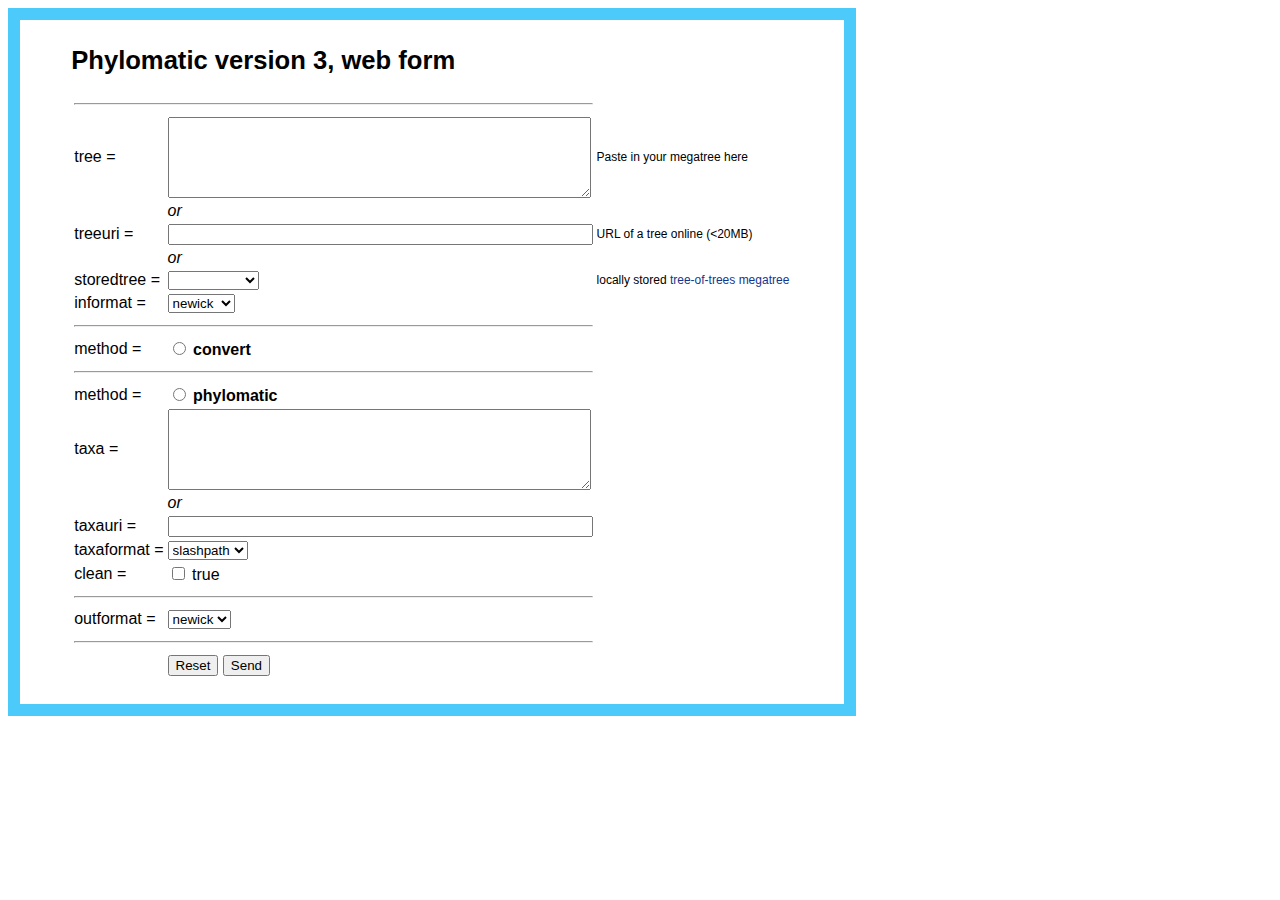
<file: form.html>
<?xml version="1.0" encoding="UTF-8"?>
<html xmlns="http://www.w3.org/1999/xhtml">
  <head>
	<meta content="application/xhtml+xml; charset=utf-8" http-equiv="content-type"/>
	<link rel="stylesheet" href="css/default.css" type="text/css" />
	<title>Phylomatic web form</title>
	<!-- <link rel="stylesheet" type="text/css" href="xsl/xmalesia.css" /> -->
  </head>
  <body>
	<h1>Phylomatic version 3, web form</h1>
	<form method="post" action="pmws">
	  <table>
		<tr>
		  <td colspan="2"><hr/></td>
		  <td>&#160;</td>
		</tr>
		<tr>
		  <td>tree =</td>
		  <td>
			<textarea cols="50" rows="5" name="tree"></textarea>
		  </td>
		  <td style="font-size:12px;">Paste in your megatree here</td>
		</tr>
		<tr>
		  <td>&#160;</td>

		  <td><i>or</i></td>
		  <td>&#160;</td>
		</tr>
		<tr>
		  <td>treeuri =</td>
		  <td>
			<input name="treeuri" type="text" size="50"/>
		  </td>
		  <td style="font-size:12px;">URL of a tree online (&lt;20MB)</td>
		</tr>
		<tr>
		  <td>&#160;</td>

		  <td><i>or</i></td>
		  <td>&#160;</td>
		</tr>
		<tr>
		  <td>storedtree =</td>
		  <td>
			<select name="storedtree">
			  <option selected="selected" value=""></option>
			  <option value="R20100701">R20100701</option>
			</select>	
		  </td>
		  <td style="font-size:12px;">locally stored <a href="https://github.com/camwebb/tree-of-trees/tree/master/megatrees">tree-of-trees megatree</a></td>
		</tr>
		<tr>
		  <td>informat =</td>
		  <td>
			<select name="informat">
			  <option value="newick" selected="selected">newick</option>
			  <option value="nexml">nexml</option>
			  <option value="cdaordf">cdaordf</option>
			</select>	
		  </td>
		  <td>&#160;</td>
		</tr>
		<tr>
		  <td colspan="2"><hr/></td>
		  <td>&#160;</td>
		</tr>

		<tr>
		  <td>method =</td>
		  <td>
			<input type="radio" name="method" value="convert"/>
			<b>convert</b>
		  </td>
		  <td>&#160;</td>
		</tr>
		<tr>
		  <td colspan="2"><hr/></td>
		  <td>&#160;</td>
		</tr>

		<tr>
		  <td>method =</td>
		  <td>
			<input type="radio" name="method" value="phylomatic" />
			<b>phylomatic</b>
		  </td>
		  <td>&#160;</td>
		</tr>
		<tr>
		  <td>taxa =</td>
		  <td>
			<textarea cols="50" rows="5" name="taxa"></textarea>
		  </td>
		  <td>&#160;</td>
		</tr>
		<tr>
		  <td>&#160;</td>

		  <td><i>or</i></td>
		  <td>&#160;</td>
		</tr>
		<tr>
		  <td>taxauri =</td>
		  <td>
			<input name="taxauri" type="text" size="50"/>
		  </td>
		  <td>&#160;</td>
		</tr>
		<tr>
		  <td>taxaformat =</td>
		  <td>
			<select name="taxaformat">
			  <option value="slashpath" selected="selected">slashpath</option>
			</select>	
		  </td>
		  <td>&#160;</td>
		</tr>
		<tr>
		  <td>clean =</td>
		  <td>
			<input type="checkbox" name="clean" value="true"/> true
		  </td>
		  <td>&#160;</td>
		</tr>

		<tr>
		  <td colspan="2"><hr/></td>
		  <td>&#160;</td>
		</tr>
		<tr>
		  <td>outformat =</td>
		  <td>
			<select name="outformat">
			  <option value="newick" selected="selected">newick</option>
			  <option value="fyt">fyt</option>
			</select>	
		  </td>
		  <td>&#160;</td>
		</tr>
		<tr>
		  <td colspan="2"><hr/></td>
		  <td>&#160;</td>
		</tr>
			
		<tr>
		  <td>&#160;</td>
		  <td>
			<input type="reset" value="Reset"/>
			<input type="submit" value="Send"/>
		  </td>
		  <td>&#160;</td>
		</tr>
	  </table>
	</form>
  </body>
</html>
</file>
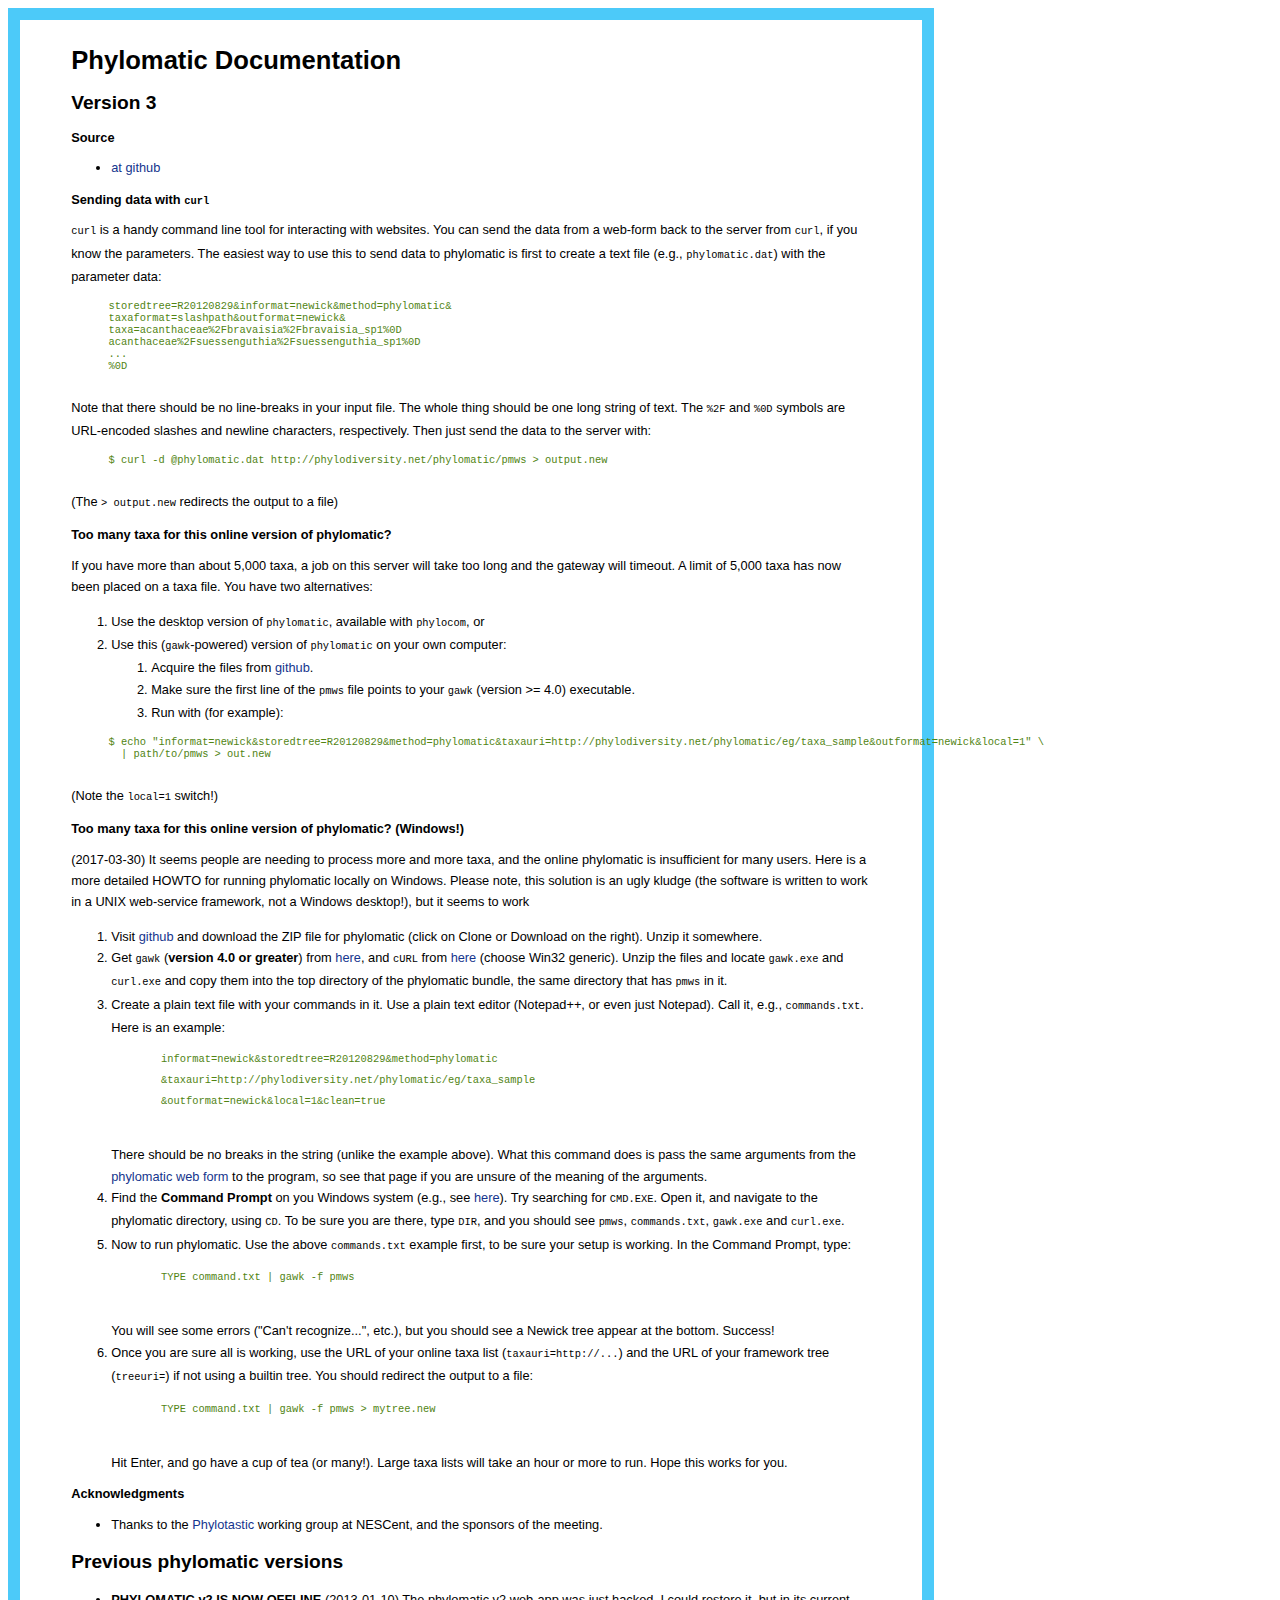
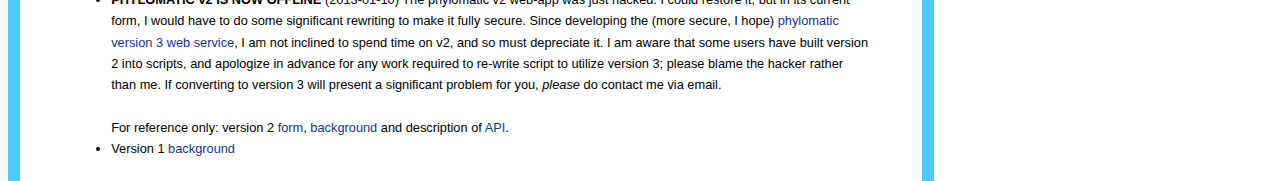
<file: html/documentation.html>
<?xml version="1.0" encoding="UTF-8"?>
<html xmlns="http://www.w3.org/1999/xhtml">
  <head>
	<meta content="application/xhtml+xml; charset=utf-8" http-equiv="content-type"/>
	<link rel="stylesheet" href="../css/default.css" type="text/css" />
	<title>Documentation</title>
  </head>
  <body>
	<h1>Phylomatic Documentation</h1>
	<h2>Version 3</h2>
	<h3>Source</h3>
	<ul>
	  <li>
		<a href="https://github.com/camwebb/phylomatic-ws">at github</a>
	  </li>
	</ul>
    <h3>Sending data with <code>curl</code></h3>
    <p>
      <code>curl</code> is a handy command line tool for interacting
      with websites.  You can send the data from a web-form back to
      the server from <code>curl</code>, if you know the
      parameters. The easiest way to use this to send data to
      phylomatic is first to create a text file (e.g.,
      <code>phylomatic.dat</code>) with the parameter data:
    </p>
    <pre>
      storedtree=R20120829&amp;informat=newick&amp;method=phylomatic&amp;
      taxaformat=slashpath&amp;outformat=newick&amp;
      taxa=acanthaceae%2Fbravaisia%2Fbravaisia_sp1%0D
      acanthaceae%2Fsuessenguthia%2Fsuessenguthia_sp1%0D
      ...
      %0D
    </pre>
    <p>
      Note that there should be no line-breaks in your input file. The
      whole thing should be one long string of text. The
      <code>%2F</code> and <code>%0D</code> symbols are URL-encoded
      slashes and newline characters, respectively.  Then just send
      the data to the server with:
    </p>
    <pre>
      $ curl -d @phylomatic.dat http://phylodiversity.net/phylomatic/pmws > output.new
    </pre>
    <p>
      (The <code>&gt; output.new</code> redirects the output to a
      file)
    </p>
    <h3>Too many taxa for this online version of phylomatic?</h3>
    <p>If you have more than about 5,000 taxa, a job on this server
    will take too long and the gateway will timeout. A limit of 5,000
    taxa has now been placed on a taxa file. You have two
    alternatives:</p>
    <ol>
      <li>Use the desktop version of <tt>phylomatic</tt>, available
      with <tt>phylocom</tt>, or</li>
      <li>Use this (<tt>gawk</tt>-powered) version of
      <tt>phylomatic</tt> on your own computer:
      <ol>
        <li>Acquire the files from <a
        href="https://github.com/camwebb/phylomatic-ws">github</a>.</li>
        <li>Make sure the first line of the <tt>pmws</tt> file points
        to your <tt>gawk</tt> (version >= 4.0) executable.</li>
        <li>Run with (for example):</li>
      </ol>
      </li>
    </ol>
    <pre>
      $ echo "informat=newick&amp;storedtree=R20120829&amp;method=phylomatic&amp;taxauri=http://phylodiversity.net/phylomatic/eg/taxa_sample&amp;outformat=newick&amp;local=1" \
        | path/to/pmws > out.new
    </pre>
    <p>(Note the <tt>local=1</tt> switch!)</p>
    <h3>Too many taxa for this online version of phylomatic?
    (<b>Windows!</b>)</h3>
    <p>(2017-03-30) It seems people are needing to process more and
    more taxa, and the online phylomatic is insufficient for many
    users. Here is a more detailed HOWTO for running phylomatic
    locally on Windows. Please note, this solution is an ugly kludge
    (the software is written to work in a UNIX
    web-service framework, not a Windows desktop!), but it seems to work </p>
    <ol>
      <li>Visit <a
      href="https://github.com/camwebb/phylomatic-ws">github</a> and
      download the ZIP file for phylomatic (click on Clone or Download
      on the right). Unzip it somewhere.
      </li>
      <li>Get <tt>gawk</tt> (<b>version 4.0 or greater</b>) from <a
      href="http://www.klabaster.com/freeware.htm">here</a>, and
      <tt>cURL</tt> from <a
      href="https://curl.haxx.se/download.html">here</a> (choose Win32
      generic). Unzip the files and locate <tt>gawk.exe</tt> and
      <tt>curl.exe</tt> and copy them into the top directory of the
      phylomatic bundle, the same directory that has <tt>pmws</tt> in
      it.</li>
      <li>Create a plain text file with your commands in it. Use a
      plain text editor (Notepad++, or even just Notepad). Call it,
      e.g., <tt>commands.txt</tt>. Here is an example:
      <pre>
        informat=newick&amp;storedtree=R20120829&amp;method=phylomatic
        &amp;taxauri=http://phylodiversity.net/phylomatic/eg/taxa_sample
        &amp;outformat=newick&amp;local=1&amp;clean=true
      </pre>
      There should be no breaks in the string (unlike the example
      above).  What this command does is pass the same arguments from
      the <a href="../index.html">phylomatic web form</a> to the
      program, so see that page if you are unsure of the meaning of
      the arguments.
      </li>
      <li>Find the <b>Command Prompt</b> on you Windows system (e.g.,
      see <a
      href="https://www.lifewire.com/how-to-open-command-prompt-2618089">here</a>). Try
      searching for <tt>CMD.EXE</tt>. Open it, and navigate to the
      phylomatic directory, using <tt>CD</tt>.  To be sure you are
      there, type <tt>DIR</tt>, and you should see <tt>pmws</tt>,
      <tt>commands.txt</tt>, <tt>gawk.exe</tt> and <tt>curl.exe</tt>.
      </li>
      <li>Now to run phylomatic. Use the above <tt>commands.txt</tt> example first, to be sure your setup is working. In the Command Prompt, type:
      <pre>
        TYPE command.txt | gawk -f pmws
      </pre>
      You will see some errors ("Can't recognize...", etc.), but you should see a Newick tree appear at the bottom. Success!
      </li>
       <li>Once you are sure all is working, use the URL of your
       online taxa list (<tt>taxauri=http://...</tt>) and the URL of
       your framework tree (<tt>treeuri=</tt>) if not using a builtin
       tree. You should redirect the output to a file:
      <pre>
        TYPE command.txt | gawk -f pmws > mytree.new
      </pre>
      Hit Enter, and go have a cup of tea (or many!). Large taxa lists
       will take an hour or more to run. Hope this works for you.</li>
    </ol>

 	<h3>Acknowledgments</h3>
	<ul>
	  <li>
		Thanks to the <a href="http://phylotastic.org">Phylotastic</a> working group at NESCent, and the sponsors of the meeting.
	  </li>
	</ul>

	<h2>Previous phylomatic versions</h2>
	<!-- <p>(Beware bad hand-coded HTML!)</p> -->
	<ul>
	  <li><b>PHYLOMATIC v2 IS NOW OFFLINE</b><a name="pm2hacked">
	  </a>(2013-01-10) The phylomatic v2 web-app was just hacked. I
	  could restore it, but in its current form, I would have to do
	  some significant rewriting to make it fully secure.  Since
	  developing the (more secure, I hope) <a
	  href="http://phylodiversity.net/phylomatic/">phylomatic version
	  3 web service</a>, I am not inclined to spend time on v2, and so
	  must depreciate it.  I am aware that some users have built
	  version 2 into scripts, and apologize in advance for any work
	  required to re-write script to utilize version 3; please blame
	  the hacker rather than me. If converting to version 3 will
	  present a significant problem for you, <em>please</em> do
	  contact me via email.<br/><br/>For reference only: version 2 <a
	  href="pm2_form.html">form</a>, <a
	  href="pm2_back.html">background</a> and description of <a
	  href="pm2_api.html">API</a>.
	  </li>
	  <li>
		Version 1 <a
		href="pm1.html">background</a>
	  </li>
	</ul>
  </body>
</html>
</file>
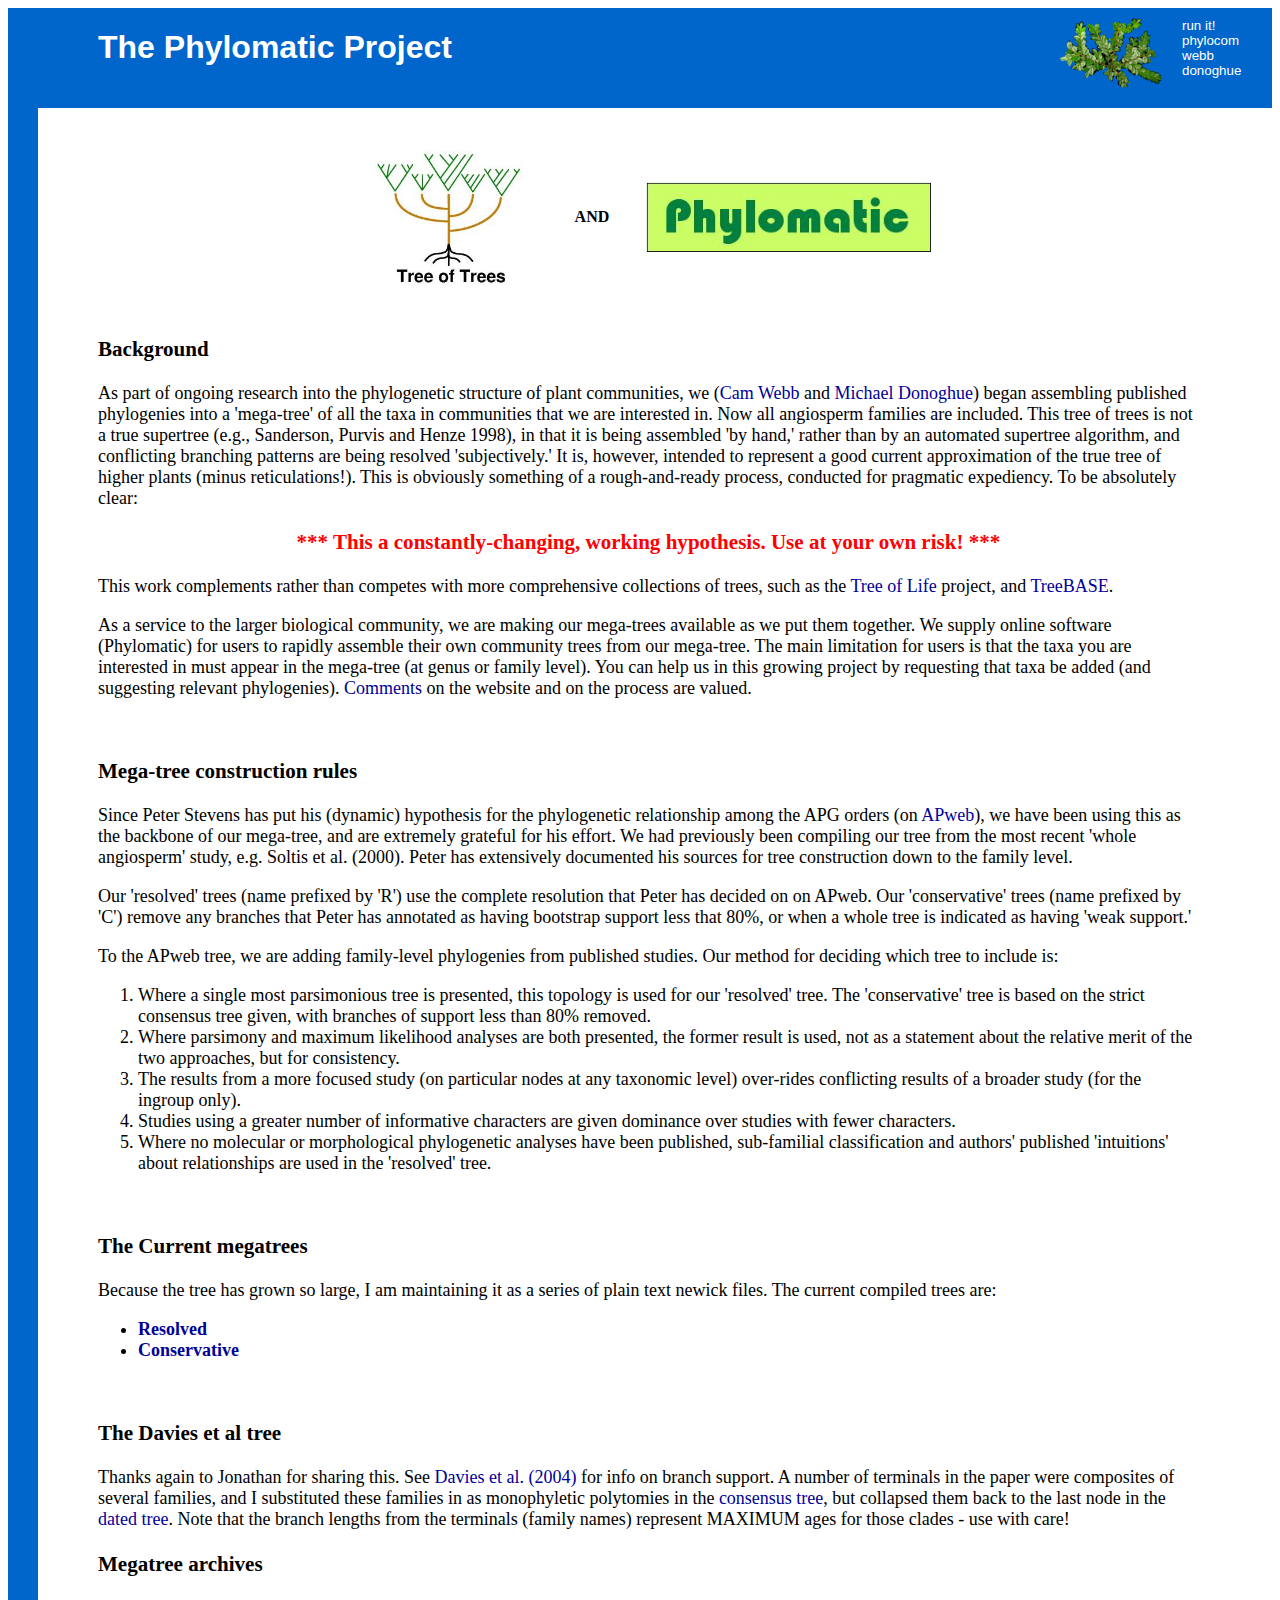
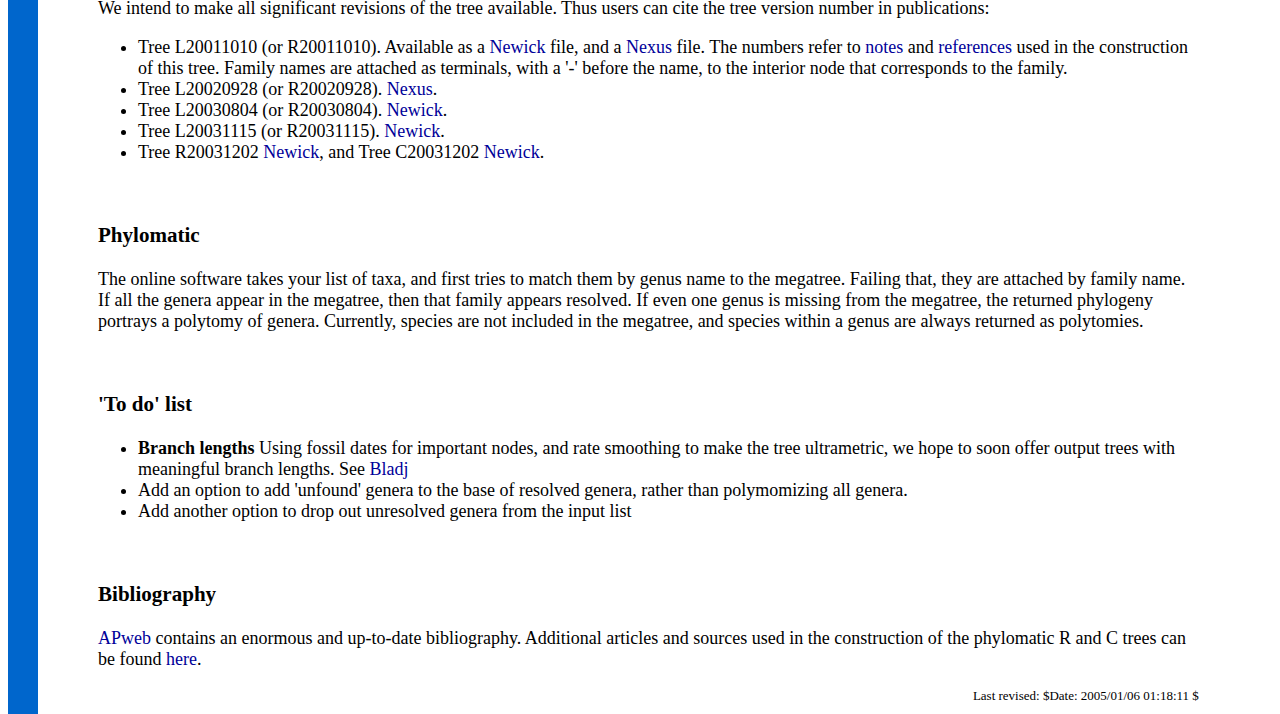
<file: html/pm1.html>
<html xmlns="http://www.w3.org/1999/xhtml">
  <head><meta http-equiv="Content-Type" content="text/html; charset=ISO-8859-1"/><title>Phylomatic Details</title>

<!-- begin structure -->
<style type="text/css"><!-- A{text-decoration:none} --></style>
</head>
<body bgcolor="white" text="black" link="000099" vlink="000066">
<table bgcolor="0066CC" width="100%" cellspacing="0" cellpadding="10" height="100"><tbody><tr><td width="30"></td><td width="10">
</td><td align="left" valign="middle">
<!-- end structure -->

<h1><font face="helvetica" color="white">The Phylomatic Project</font></h1>

<!-- begin structure -->
</td><td align="right" valign="top" width="100">
<a href="http://www.phylodiversity.net/phylomatic"><img src="img/phylomatic.png" height="70"></a></td>
<td valign="top" width="80" align="left"><font face="helvetica"><small>
<a href="pm2_form.html"><font color="white">run it!</font></a><br/>
<a href="http://www.phylodiversity.net/phylocom"><font color="white">phylocom</font></a><br/>
<a href="http://www.phylodiversity.net/cwebb"><font color="white">webb</font></a><br/>
<a href="http://www.phylodiversity.net/donoghue"><font color="white">donoghue</font></a><br/>
</small></font></td></tr>
</tbody></table><table align="left" width="95%" height="100%" cellspacing="0" cellpadding="10"><tbody><tr><td bgcolor="0066cc" valign="top" width="10"></td><td width="30"></td><td valign="top"><font size="+1"><br/>
<!-- end structure -->

<center>
<table>
<tbody><tr valign="middle">
<td><img src="img/t2logo.jpeg" height="150"/></td><td align="center" width="100"><b>AND</b></td>
<td><img src="img/phylomatic_logo.jpeg" height="70"></td>
</tr>
</tbody></table>
</center>

<br>
<h3>Background</h3>

<p>As part of ongoing research into the phylogenetic
structure of plant communities, we (<a href="http://www.phylodiversity.net/cwebb">Cam Webb</a> and <a href="http://www.eeb.yale.edu/faculty/donoghue">Michael Donoghue</a>)
began assembling published phylogenies into a 'mega-tree' of all the taxa
in communities that we are interested in.  Now all angiosperm families
are included.  This tree
of trees is not a true supertree (e.g.,
Sanderson, Purvis and Henze 1998), in that it is being assembled 'by
hand,' rather than by an automated supertree algorithm, and
conflicting branching patterns are being resolved 'subjectively.'  It
is, however, intended to represent a good current approximation of
the true tree of higher plants (minus reticulations!).  This is
obviously something of a rough-and-ready process, conducted for pragmatic
expediency.  To be absolutely clear:</p>

<p></p><center><font color="#FF0000"><h3>*** This a constantly-changing,
working hypothesis.  Use at your own
risk! ***</h3></font></center><p></p>

<p>This work complements rather than competes with more comprehensive
collections of trees, such as the <a href="http://tolweb.org/tree/phylogeny.html">Tree of Life</a> project,
and <a href="http://treebase.bio.buffalo.edu/treebase/">TreeBASE</a>.</p>

<p> As a service to the larger biological community, we are making our
mega-trees available as we put them together.  We supply online software
(Phylomatic) for users to rapidly assemble their own community trees
from our mega-tree.  The main limitation for users is that the taxa you are
interested in must appear in the mega-tree (at genus or family
level).  You can help us in this growing project by requesting that
taxa be added (and suggesting relevant phylogenies).  <a href="mailto:campbell.webb@yale.edu">Comments</a> on the website and
on the process are valued.</p>
<br>

<a name="rules"><h3>Mega-tree construction rules</h3></a>

<p>Since Peter Stevens has put his (dynamic) hypothesis for the
phylogenetic relationship among the APG orders (on <a href="http://www.mobot.org/MOBOT/research/APweb/">APweb</a>), we have been
using this as the backbone of our mega-tree, and are extremely
grateful for his effort.  We had previously been compiling our tree
from the most recent 'whole angiosperm' study, e.g. Soltis et
al. (2000). Peter has extensively documented his sources for tree
construction down to the family level.</p>

<p>Our 'resolved' trees (name prefixed by 'R') use the complete
resolution that Peter has decided on on APweb.  Our 'conservative'
trees (name prefixed by 'C') remove any branches that Peter has
annotated as having bootstrap support less that 80%, or when a whole
tree is indicated as having 'weak support.'</p>

<p>To the APweb tree, we are adding family-level phylogenies from
published studies.  Our method for deciding which tree to include is:

</p><ol>
<li>Where a single most parsimonious tree is presented, this topology
is used for our 'resolved' tree.  The 'conservative' tree is based on
the strict consensus tree given, with branches of support less than
80% removed.</li> 

<li>Where parsimony and
maximum likelihood analyses are both presented, the former result is
used, not as a statement about the relative merit of the two
approaches, but for consistency.</li> 

<li>The results from a more
focused study (on particular nodes at any taxonomic level) over-rides
conflicting results of a broader study (for the ingroup only).</li>

<li>Studies using a greater number of informative characters are given
dominance over studies with fewer characters.</li> 

<li>Where no
molecular or morphological phylogenetic analyses have been published,
sub-familial classification and authors' published 'intuitions' about
relationships are used in the 'resolved' tree.</li>
</ol>
<p></p><br>

<h3>The Current megatrees</h3> 

<p>Because the tree has grown so large, I am maintaining it as a
series of plain text newick files.  The current compiled trees are:
</p><ul>
<li><b><a href="http://phylodiversity.net/phylomatic/trees/R20040402.new">Resolved</a></b></li>
<li><b><a href="http://phylodiversity.net/phylomatic/trees/C20040402.new">Conservative</a></b></li>
</ul><p></p><br>

<a name="davies"><h3>The Davies et al tree</h3></a>

Thanks again to Jonathan for sharing this. See <a href="http://hdl.handle.net/10.1073/pnas.0308127100"> Davies et
al. (2004)</a> for info on branch support.  A number of terminals in
the paper were composites of several families, and I substituted these
families in as monophyletic polytomies in the <a href="http://phylodiversity.net/phylomatic/davies.new">consensus tree</a>, but collapsed them back to the
last node in the <a href="http://phylodiversity.net/phylomatic/davies_dated.new">dated tree</a>.  Note that
the branch lengths from the terminals (family names) represent MAXIMUM
ages for those clades - use with care!<br>

<h3>Megatree archives</h3>
<p>We intend to make all significant revisions of the tree available.
Thus users can cite the tree version number in publications:
</p><ul>
<li>Tree L20011010 (or R20011010). Available as a <a href="http://phylodiversity.net/phylomatic/trees/R20011010.new">Newick</a> file, and a <a href="http://phylodiversity.net/phylomatic/trees/R20011010.nex">Nexus</a> file.  The numbers refer to
<a href="http://phylodiversity.net/phylomatic/tot-notes.txt">notes</a> and <a href="http://phylodiversity.net/phylomatic/tot-refs.txt">references</a> used in the construction of this tree.  Family names are
attached as terminals, with a '-' before the name, to the interior node
that corresponds to the family.</li>
<li>Tree L20020928 (or R20020928). <a href="http://phylodiversity.net/phylomatic/trees/R20020928.nex">Nexus</a>.</li>
<li>Tree L20030804 (or R20030804). <a href="http://phylodiversity.net/phylomatic/trees/R20030804.new">Newick</a>.</li>
<li>Tree L20031115 (or R20031115). <a href="http://phylodiversity.net/phylomatic/trees/R20031115.new">Newick</a>.</li>
<li>Tree R20031202 <a href="http://phylodiversity.net/phylomatic/trees/R20031202.new">Newick</a>, and Tree
C20031202 <a href="http://phylodiversity.net/phylomatic/trees/C20031202.new">Newick</a>.</li>
</ul><p></p><br>

<h3>Phylomatic</h3>
<p>The online software takes your list of taxa, and first tries to
match them by genus name to the megatree.  Failing that, they are
attached by family name.  If all the genera appear in the megatree,
then that family appears resolved.  If even one genus is missing from
the megatree, the returned phylogeny portrays a polytomy of genera.
Currently, species are not included in the megatree, and species
within a genus are always returned as polytomies.</p><br>


<h3>'To do' list</h3>
<ul>
<li><b>Branch lengths</b>  Using fossil dates for important nodes, and
rate smoothing to make the tree ultrametric, we hope to soon offer
output trees with meaningful branch lengths.  See <a href="http://www.phylodiversity.net/bladj">Bladj</a></li>
<li>Add an option to add 'unfound' genera to the base of resolved
genera, rather than polymomizing all genera.</li>
<li>Add another option to drop out unresolved genera from the input list</li>
</ul><p></p><br>


<h3>Bibliography</h3>

<p><a href="http://www.mobot.org/MOBOT/research/APweb">APweb</a>
contains an enormous and up-to-date bibliography.  Additional articles
and sources used in the construction of the phylomatic R and C trees
can be found <a href="http://phylodiversity.net/phylomatic/sources.txt">here</a>.
</p> 


<!-- begin structure -->
<p align="RIGHT"><font size="-1">Last revised: $Date: 2005/01/06 01:18:11 $</font></p>
</font></td></tr></tbody></table>
<!-- end structure -->


</body></html>
</file>
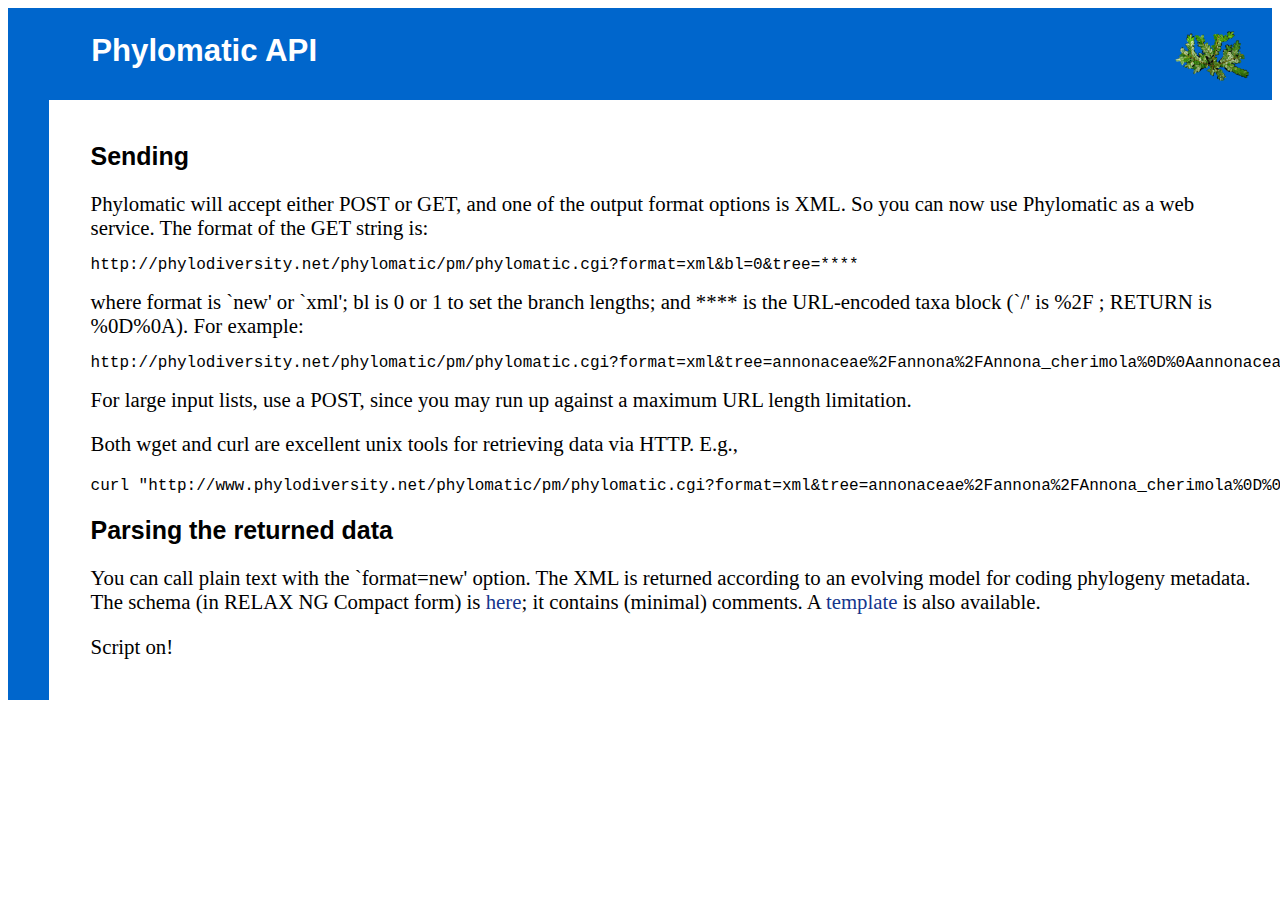
<file: html/pm2_api.html>
<!-- saved from url=(0056)http://phylodiversity.net/phylomatic/phylomatic_api.html -->
<html><head><meta http-equiv="Content-Type" content="text/html; charset=ISO-8859-1">
		<title>Phylomatic : API</title>
 		<link rel="stylesheet" type="text/css" href="../css/pm.css">
	</head>
	<body>
		<div class="header"><h1>Phylomatic API</h1></div>
		<div class="logo"><a href="http://www.phylodiversity.net/cwebb">
				<img src="img/phylomatic.png" height="50" align="right" alt="Rafflesia" border="0">
			</a>
		</div>
		<div class="main">
			<p>
				</p><h2>Sending</h2>
				Phylomatic will accept either POST or GET, and one of the output format options is
				XML.  So you can now use Phylomatic as a web service.  The format of
				the GET string is:

<pre style="font-size: 12pt;">http://phylodiversity.net/phylomatic/pm/phylomatic.cgi?format=xml&amp;bl=0&amp;tree=****
</pre>
				where format is `new' or `xml'; bl is 0 or 1 to set the branch lengths; and **** is the URL-encoded taxa block (`/' is %2F ; RETURN is %0D%0A). For example:

<pre style="font-size: 12pt;">http://phylodiversity.net/phylomatic/pm/phylomatic.cgi?format=xml&amp;tree=annonaceae%2Fannona%2FAnnona_cherimola%0D%0Aannonaceae%2Fannona%2FAnnona_muricata
</pre>
				For large input lists, use a POST, since you may run up against a maximum URL length limitation.
			<p></p>
			<p>
				Both wget and curl are excellent unix tools for retrieving data via HTTP.  E.g.,

</p><pre style="font-size: 12pt;">curl "http://www.phylodiversity.net/phylomatic/pm/phylomatic.cgi?format=xml&amp;tree=annonaceae%2Fannona%2FAnnona_cherimola%0D%0Aannonaceae%2Fannona%2FAnnona_muricata" &gt; phylomatic_output.xml
</pre>
			<p></p>
			<h2>Parsing the returned data</h2>
			<p>
			You can call plain text with the `format=new' option.  The XML is returned according to an evolving model for coding phylogeny metadata.  The schema (in RELAX NG Compact form) is <a href="http://svn.phylodiversity.net/tot/pmmd/pmmd.rnc">here</a>; it contains (minimal) comments.  A <a href="http://svn.phylodiversity.net/tot/pmmd/template.xml">template</a> is also available.</p>

<p>Script on!
</p>

		</div>
	


 </body></html>
</file>
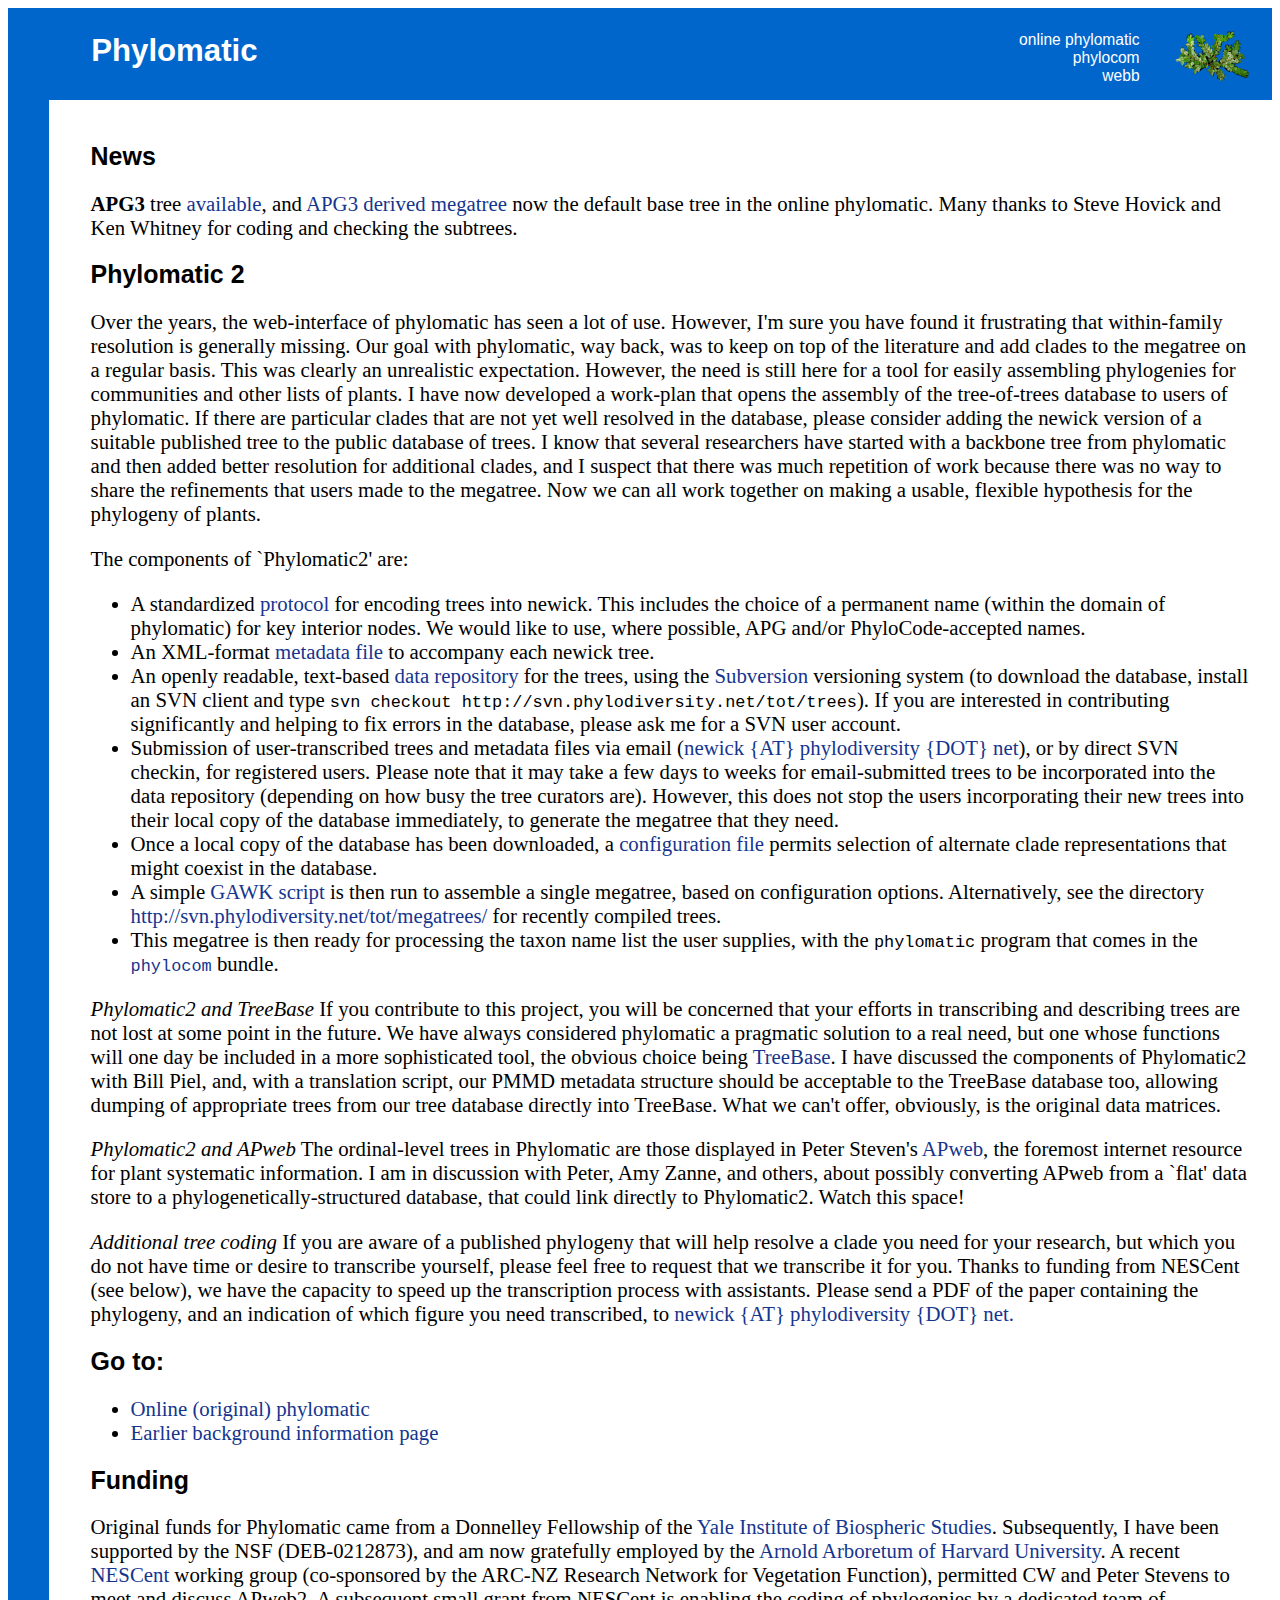
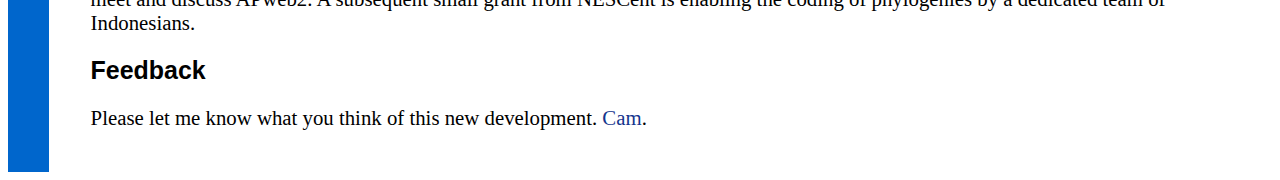
<file: html/pm2_back.html>
<html><head><meta http-equiv="Content-Type" content="text/html; charset=ISO-8859-1">
    <title>Phylomatic</title>
    <link rel="stylesheet" type="text/css" href="../css/pm.css">
  </head>
  <body>

    <div class="header"><h1>Phylomatic</h1></div>

    <div class="logo">
      <a href="http://www.phylodiversity.net/cwebb">
	<img src="img/phylomatic.png" height="50" align="right" alt="Rafflesia" border="0">
      </a>
    </div>

    <div class="navbar">
      <a href="pm2_form.html">
	online phylomatic
      </a><br>
      <a href="http://www.phylodiversity.net/phylocom">
	phylocom
      </a><br>
      <a href="http://www.phylodiversity.net/cwebb">
	webb
      </a><br>
    </div>

    <div class="main">

    <h2>News</h2>
    <p><b>APG3</b> tree <a href="http://svn.phylodiversity.net/tot/trees/angiosperms_apg2009.new">available</a>,
    and <a href="http://svn.phylodiversity.net/tot/megatrees/R20091110.new">APG3
    derived megatree</a> now the default base tree in the online
    phylomatic. Many thanks to Steve Hovick and Ken Whitney for coding and checking the subtrees.</p>

      <h2>Phylomatic 2</h2>
      <p>
      Over the years, the web-interface of phylomatic has seen a lot
      of use.  However, I'm sure you have found it frustrating that
      within-family resolution is generally missing.  Our goal with
      phylomatic, way back, was to keep on top of the literature and
      add clades to the megatree on a regular basis.  This was clearly
      an unrealistic expectation.  However, the need is still here for
      a tool for easily assembling phylogenies for communities and
      other lists of plants.  I have now developed a work-plan that
      opens the assembly of the tree-of-trees database to users of
      phylomatic.  If there are particular clades that are not yet
      well resolved in the database, please consider adding the newick
      version of a suitable published tree to the public database of
      trees.  I know that several researchers have started with a
      backbone tree from phylomatic and then added better resolution
      for additional clades, and I suspect that there was much
      repetition of work because there was no way to share the
      refinements that users made to the megatree.  Now we can all
      work together on making a usable, flexible hypothesis for the
      phylogeny of plants.
      </p>

      <p>
	The components of `Phylomatic2' are:
	</p><ul>
	  <li>
	    A
	    standardized <a href="http://svn.phylodiversity.net/tot/doc/coding_phylogenies.txt">protocol</a>
	    for encoding trees into newick.  This includes the choice
	    of a permanent name (within the domain of phylomatic) for
	    key interior nodes.  We would like to use, where possible,
	    APG and/or PhyloCode-accepted names.
	  </li>
	  <li>
	    An XML-format 
<a href="http://svn.phylodiversity.net/tot/pmmd/template.xml">metadata
	    file</a> to accompany each newick tree.
	  </li>
	  <li>
	    An openly readable,
	    text-based <a href="http://svn.phylodiversity.net/tot/trees/">data
	    repository</a> for the trees, using
	    the <a href="http://subversion.tigris.org/">Subversion</a>
	    versioning system (to download the database, install an
	    SVN client and type <code>svn checkout
	    http://svn.phylodiversity.net/tot/trees</code>). If you
	    are interested in contributing significantly and helping
	    to fix errors in the database, please ask me for a SVN
	    user account.
	  </li>

	  <li>
	    Submission of user-transcribed trees and metadata files
	    via email
	    (<a href="mailto:newick {AT} phylodiversity {DOT} net">newick
	    {AT} phylodiversity
	    {DOT}
	    net</a>), or by direct SVN checkin, for registered users.
	    Please note that it may take a few days to weeks
	    for email-submitted trees to be incorporated into the data
	    repository (depending on how busy the tree curators are).
	    However, this does not stop the users incorporating their
	    new trees into their local copy of the database
	    immediately, to generate the megatree that they need. 
	  </li>
	  <li>
	    Once a local copy of the database has been downloaded, a
	    <a href="http://svn.phylodiversity.net/tot/trees/makemega.config">configuration
	    file</a> permits selection of alternate clade
	    representations that might coexist in the database.
	  </li>
	  <li>
	    A
	    simple <a href="http://svn.phylodiversity.net/tot/tools/makemega">GAWK
	    script</a> is  then run to assemble a single megatree,
	    based on configuration options.  Alternatively, see the directory <a href="http://svn.phylodiversity.net/tot/megatrees/">http://svn.phylodiversity.net/tot/megatrees/</a> for recently compiled trees.
	  </li>
	  <li>
	    This megatree is then ready for processing the taxon name
	    list the user supplies, with the <code>phylomatic</code>
	    program that comes in
	    the <a href="http://phylodiversity.net/phylocom"><code>phylocom</code></a>
	    bundle.
	  </li>
	</ul>
      <p></p>

      <p><i>Phylomatic2 and TreeBase</i> If you contribute to this
      project, you will be concerned that your efforts in transcribing
      and describing trees are not lost at some point in the future.
      We have always considered phylomatic a pragmatic solution to a
      real need, but one whose functions will one day be included in a
      more sophisticated tool, the obvious choice being <a href="http://www.treebase.org/">TreeBase</a>.  I have discussed
      the components of Phylomatic2 with Bill Piel, and, with a
      translation script, our PMMD metadata structure should be
      acceptable to the TreeBase database too, allowing dumping of
      appropriate trees from our tree database directly into TreeBase.
      What we can't offer, obviously, is the original data matrices.
      </p>
	
      <p><i>Phylomatic2 and APweb</i> The ordinal-level
      trees in Phylomatic are those displayed in Peter Steven's
      <a href="http://www.mobot.org/MOBOT/research/APweb/">APweb</a>,
      the foremost internet resource for plant systematic information.
      I am in discussion with Peter, Amy Zanne, and others, about
      possibly converting APweb from a `flat' data store to a
      phylogenetically-structured database, that could link directly to
      Phylomatic2.  Watch this space! </p>

      <p><i>Additional tree coding</i> If you are aware of a published
      phylogeny that will help resolve a clade you need for your
      research, but which you do not have time or desire to transcribe
      yourself, please feel free to request that we transcribe it for
      you.  Thanks to funding from NESCent (see below), we have the
      capacity to speed up the transcription process with assistants.
      Please send a PDF of the paper containing the phylogeny, and an
      indication of which figure you need transcribed,
      to <a href="mailto:newick {AT} phylodiversity {DOT} net">newick
      {AT} phylodiversity {DOT} net.</a>
      </p>

      <h2>Go to:</h2>
      <ul>
	<li>
	  <a href="http://phylodiversity.net/phylomatic/phylomatic.html">Online (original) phylomatic</a>
	</li>
	<li>
	  <a href="http://phylodiversity.net/phylomatic/phylomatic_old.html">Earlier background information page</a>
	</li>
      </ul>

      <h2>Funding</h2>
      <p>Original funds for Phylomatic came from a Donnelley
      Fellowship of the <a href+"http:="" www.yale.edu="" yibs="" "="">Yale
      Institute of Biospheric Studies</a>.  Subsequently, I have been
      supported by the NSF (DEB-0212873), and am now gratefully
      employed by
      the <a href="http://www.arboretum.harvard.edu/">Arnold Arboretum
      of Harvard University</a>.  A
      recent <a href="http://www.nescent.org/">NESCent</a> working
      group (co-sponsored by the ARC-NZ Research Network for
      Vegetation Function), permitted CW and Peter Stevens to meet
      and discuss APweb2.  A subsequent small grant from NESCent is
      enabling the coding of phylogenies by a dedicated team of
      Indonesians.</p>

      <h2>Feedback</h2>
      <p>Please let me know what you think of this new development. <a href="mailto:cwebb AT oeb.harvard.edu">Cam</a>.</p>

    </div>
  


</body></html>
</file>
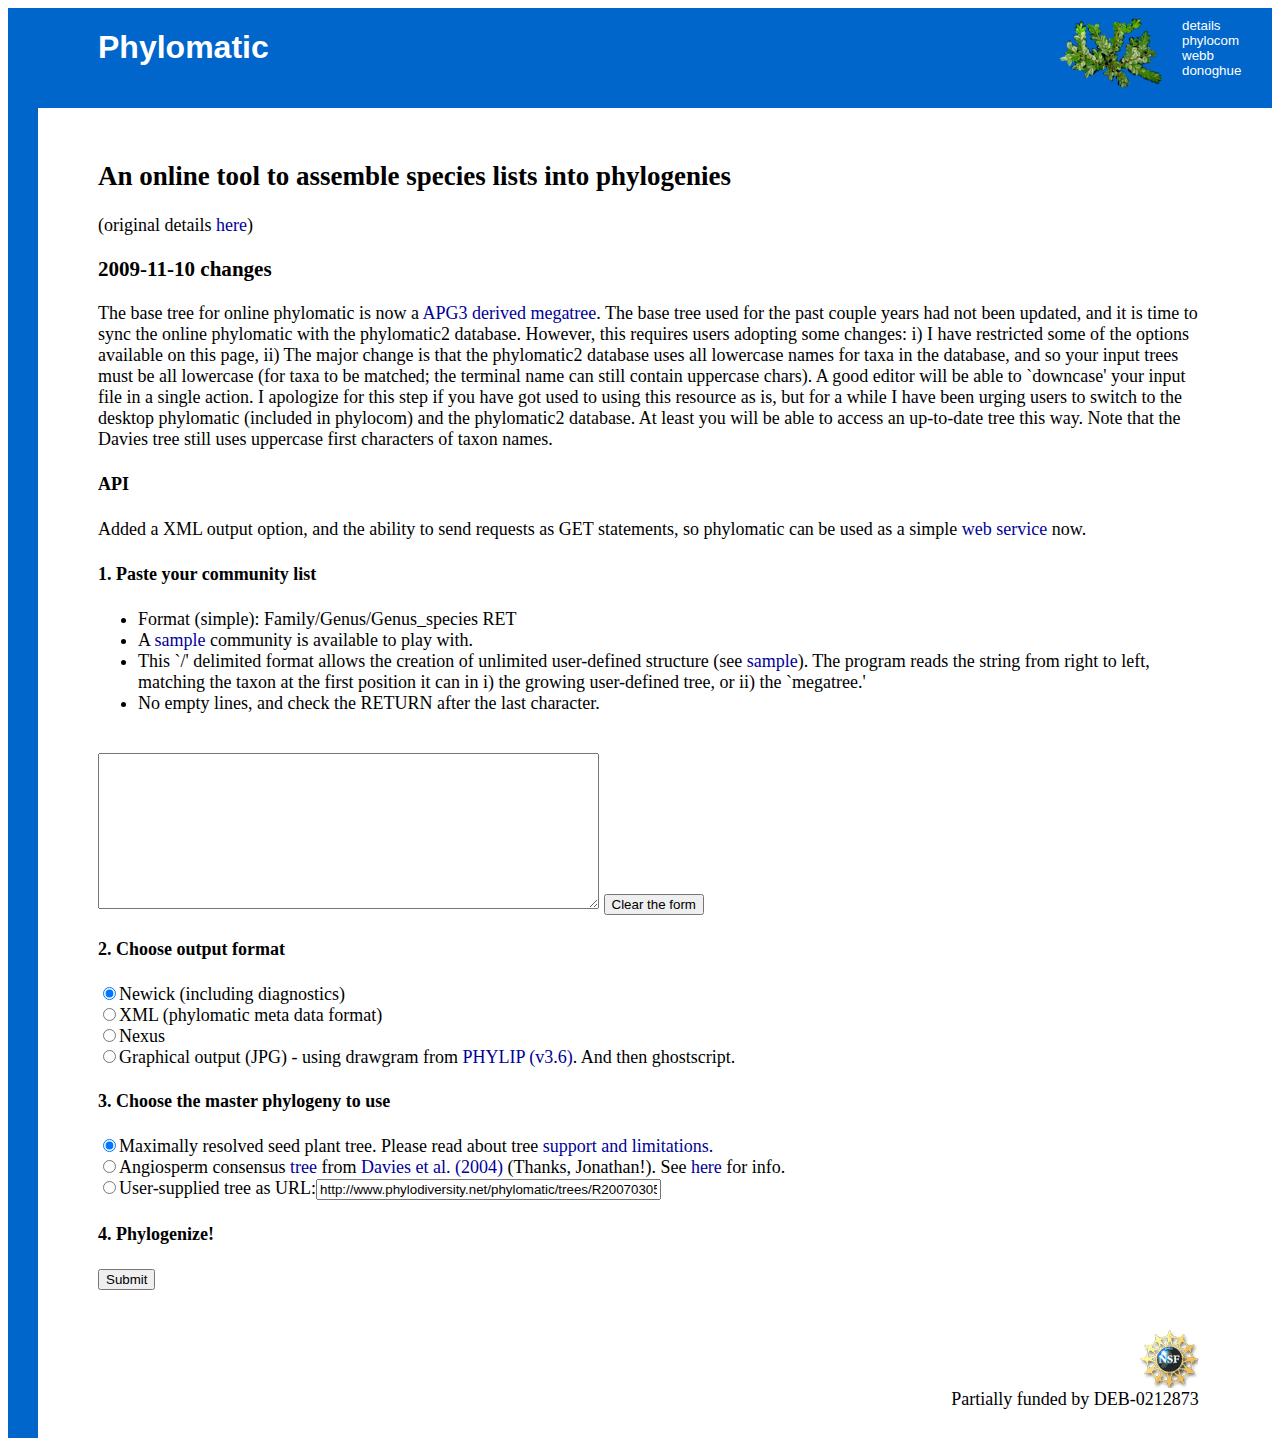
<file: html/pm2_form.html>
<!-- saved from url=(0052)http://phylodiversity.net/phylomatic/phylomatic.html -->
<html><head><meta http-equiv="Content-Type" content="text/html; charset=ISO-8859-1"><title>Phylomatic</title>

<!-- begin structure -->
<style><!-- A{text-decoration:none} --></style>
</head><body bgcolor="white" text="black" link="000099" vlink="000066">
<table bgcolor="0066CC" width="100%" cellspacing="0" cellpadding="10" height="100"><tbody><tr><td width="30"></td><td width="10">
</td><td align="LEFT" valign="MIDDLE">
<!-- end structure -->

<h1><font face="helvetica" color="white">Phylomatic</font></h1>

<!-- begin structure -->
</td><td align="RIGHT" valign="TOP" width="100">
<a href="http://www.phylodiversity.net/phylomatic"><img src="img/phylomatic.png" height="70"></a></td>
<td valign="TOP" width="80" align="LEFT"><font face="helvetica"><small>
<a href="http://phylodiversity.net/phylomatic/phylomatic_old.html"><font color="white">details</font></a><br>
<a href="http://www.phylodiversity.net/phylocom"><font color="white">phylocom</font></a><br>
<a href="http://www.phylodiversity.net/cwebb"><font color="white">webb</font><br>
</a><a href="http://www.phylodiversity.net/donoghue"><font color="white">donoghue</font><br>

</a></small></font></td></tr>
</tbody></table><table align="LEFT" width="95%" height="100%" cellspacing="0" cellpadding="10"><tbody><tr><td bgcolor="0066CC" valign="TOP" width="10"></td><td width="30"></td><td valign="TOP"><font size="+1"><br>
<!-- end structure -->

<h2>An online tool to assemble species lists into phylogenies</h2><p> (original details <a href="http://phylodiversity.net/phylomatic/phylomatic_old.html">here</a>)</p> 

<h3>2009-11-10 changes</h3>
<p>The base tree for online phylomatic is now a <a href="http://svn.phylodiversity.net/tot/megatrees/R20091110.new">APG3
    derived megatree</a>. The base tree used for the past couple years
    had not been updated, and it is time to sync the online phylomatic
    with the phylomatic2 database.  However, this requires users
    adopting some changes: i) I have restricted some of the options
    available on this page, ii) The major change is that the
    phylomatic2 database uses all lowercase names for taxa in the
    database, and so your input trees must be all lowercase (for taxa
    to be matched; the terminal name can still contain uppercase
    chars).  A good editor will be able to `downcase' your input file
    in a single action.  I apologize for this step if you have got
    used to using this resource as is, but for a while I have been
    urging users to switch to the desktop phylomatic (included in
    phylocom) and the phylomatic2 database.  At least you will be able
    to access an up-to-date tree this way. Note that the Davies tree
    still uses uppercase first characters of taxon names.</p>

<h4>API</h4>
<p>Added a XML output
option, and the ability to send requests as GET statements, so
phylomatic can be used as a simple <a href="pm2_api.html">web service</a> now.</p>

<form method="post" action="http://phylodiversity.net/phylomatic/pm/phylomatic.cgi">

<p></p><h4>1. Paste your community list</h4>
<ul>
<li>Format (simple): Family/Genus/Genus_species RET</li>
<li>A <a href="../eg/taxa_sample">sample</a> community is available to play with.</li>
<li>This `/' delimited format allows the creation of unlimited user-defined structure (see <a href="../eg/taxa_sample2">sample</a>). The program reads the string from right to left, matching the taxon at the first position it can in i) the growing user-defined tree, or ii) the `megatree.'
</li><li>No empty lines, and check the RETURN after the last character.</li>

<!--
<li>Several tools are available to construct a taxonomy consistent
with phylomatic:
<ul>
<li>A <a href = "taxacheck.html">checker</A> against the <a
href="pm/mega.r.new">master tree</a> in phylomatic
[CRITICAL].</li>
<li>A <A HREF="kewlookup.html">lookup</A> of genus names against a list at Kew, and the APweb
family list (used in the master tree). (Base data old!)</li>
<li>A <A HREF="apglookup.html">lookup</A> of family names against the APweb
family list (used in the master tree). (Base data old!)</li>
<li>A <A HREF="http://www.phylodiversity.net/cwebb/gen_agrep/">fuzzy lookup</A> of genus names against a list at Kew. (Base data old!)</li>
< ! - - <li>A dynamic <A HREF="genuslookup.html">lookup</A> of genus names at Tropicos.</li> - - >

</ul> -->
</ul>
<br>
<textarea cols="60" rows="10" name="tree"></textarea>  <input type="reset" value="Clear the form">
<p></p>

<!-- <p><h4>2. Choose type terminal name in output</h4>
<input type="radio" name="code" value="0" checked>"Genus_species" (no codes needed in 4th column)<br>
<input type="radio" name="code" value="1">code (in 4th column)
</p> -->

<p></p><h4>2. Choose output format</h4>
<input type="radio" name="format" value="new" checked="">Newick (including diagnostics)<br>
<input type="radio" name="format" value="xml">XML (phylomatic meta data format)<br>
<input type="radio" name="format" value="nex">Nexus<br>
<input type="radio" name="format" value="bmp">Graphical output
(JPG) - using drawgram from <a href="http://evolution.genetics.washington.edu/phylip.html">PHYLIP (v3.6)</a>.
 And then ghostscript.<br>
<!-- <input type="radio" name="format" value="node">Node-as-factor (space-delimited; for contrast tests)<br>
<input type="radio" name="format" value="newI">Newick with interior
node names<br>
<input type="radio" name="format" value="newnode">Newick with nodes numbered<br>
<input type="radio" name="format" value="nexnode">Nexus with nodes numbered
<input type="radio" name="format" value="phy">.fy-format (for phyloCom; NB some browsers add empty lines at the top of the fy output - these must be stripped) -->
<p></p>

<input type="hidden" name="bl" value="0">
<!--
<p><h4>3. Choose (pseudo) branch lengths (in My)</h4>
<input type="radio" name="bl" value="0" checked>No<br>
<input type="radio" name="bl" value="1">Yes (obtained by running `phylocom bladj' on the megatree with ages from <A href="http://www.phylodiversity.net/bladj/#wikstrom01">Wikstrom et al. (2001)</a><br>
</p>
-->

<p></p><h4>3. Choose the master phylogeny to use</h4>
<input type="radio" name="resolve" value="r" checked="">Maximally
resolved seed plant tree.  Please read about tree <a href="http://phylodiversity.net/phylomatic/phylomatic_old.html#rules">support and limitations.</a><br>
<!-- <input type="radio" name="resolve" value="c">Conservative seed plant
tree.  Please read about tree <A
HREF="phylomatic_old.html#rules">support and limitations.</A><br> -->
<input type="radio" name="resolve" value="d">Angiosperm consensus <a href="http://phylodiversity.net/phylomatic/davies.new">tree</a> from
<a href="http://hdl.handle.net/10.1073/pnas.0308127100">
Davies et al. (2004)</a> (Thanks, Jonathan!). See <a href="http://phylodiversity.net/phylomatic/phylomatic_old.html#davies">here</a> for info.<br/>
<!-- <input type="radio" name="resolve" value="tol"><a href="http://www.tolweb.org/tree/">Tree-of-life</a> tree. Thanks to the project for making their trees downloadable.<br> -->
<!-- <input type="radio" name="resolve" value="u"/>User-supplied tree:
(Newick) 
<input type="text" name="userphy" size ="40"
value="((Alpha,Beta)Alphaceae,(Gamma,Delta)Deltaceae);"><BR> -->

<input type="radio" name="resolve" value="u2">User-supplied tree as
URL:<input type="text" name="userurl" size ="40"
value="http://www.phylodiversity.net/phylomatic/trees/R20070305.bl.new">
<p></p> 

<!-- <p><h4>5. Choose the return method</h4>
<input type="radio" name="return" value="web" checked>Returned to browser<br>
<input type="radio" name="return" value="page"><a
href="pm/data/phylomatic_output">Waiting page</a> (<b>Only</b> if
a large job is causing the browser to
time-out; will be overwritten on next phylomatic use).  -->

<!-- <input type="text" name="email" size="20"> -->
<p></p>

<p></p><h4>4. Phylogenize!</h4>
<input type="submit" value="Submit"> <!-- (Key:<input type="text" name="key" size ="4">) -->

<p></p>

<!-- <b>(Optional) Please enter any comments/special requests you have, including name and email:</b><br>
<textarea cols="60" rows="5" name="Comments"></textarea><p> -->

<!-- <p><br><h4>NOTE: the server processor is slow.  Please be patient (up to 30 seconds)!</h4>
Then save result to a text file, and display with a tree drawing program
(e.g. DRAWGRAM in <A
HREF="http://evolution.genetics.washington.edu/phylip.html">PHYLIP</A>). 
The Nexus file opens in <A
HREF="http://macclade.org/macclade.html">MacClade</A> and <A HREF="http://paup.csit.fsu.edu">PAUP</A>.  Tip: to add branch lengths
of 1.0 to all branches in a Newick file, replace (with an editor, e.g. <A HREF="http://www.barebones.com/products/bbedit/index.shtml">BBEdit</A>) ',' with
':1.0,', and ')' with ':1.0)'.  The adjusted tree will open in <A HREF="http://evolve.zoo.ox.ac.uk/software/TreeEdit/main.html">TreeEdit</A>.
</p> -->

<p align="right"><br><img src="img/nsf.gif">
<br>Partially funded by DEB-0212873
</p>
</form>


<!-- begin structure -->
<!-- <P ALIGN=RIGHT><FONT SIZE=-1>Last revised: $Date: 2007/06/09 15:26:40 $</FONT></P> -->
</font></td></tr></tbody></table>
<!-- end structure -->


</body></html>
</file>
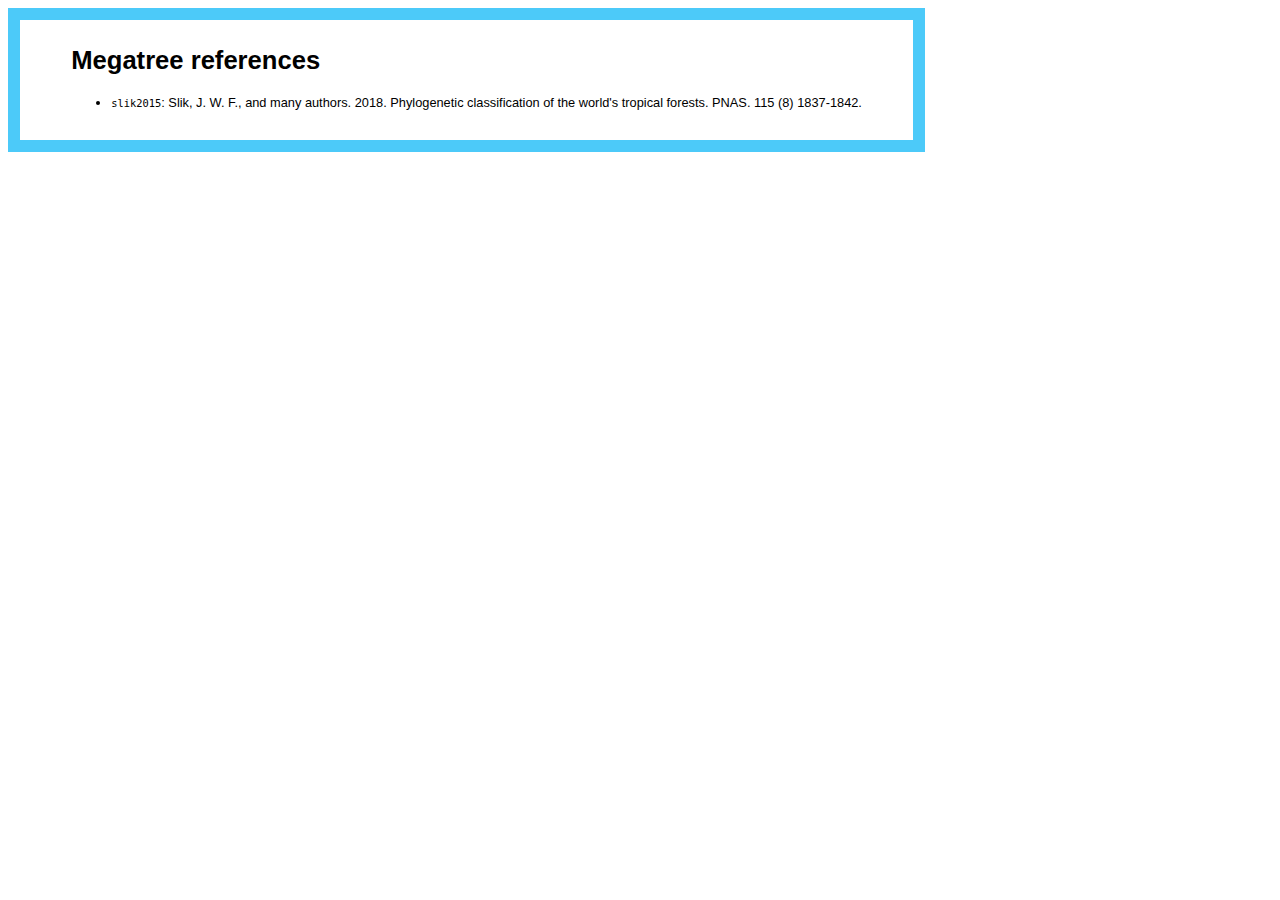
<file: html/refs.html>
<?xml version="1.0" encoding="UTF-8"?>
<html xmlns="http://www.w3.org/1999/xhtml">
  <head>
	<meta content="application/xhtml+xml; charset=utf-8" http-equiv="content-type"/>
	<link rel="stylesheet" href="../css/default.css" type="text/css" />
	<title>Megatree references</title>
  </head>
  <body>
	<h1>Megatree references</h1>
    <ul>
      <li><tt>slik2015</tt>: Slik, J. W. F., and many authors. 2018. Phylogenetic classification of the world's tropical forests. PNAS. 115 (8) 1837-1842.</li>
    </ul>
  </body>
</html>
</file>
<file: css/default.css>
body {
	font-family: Verdana, Arial, Helvetica, sans-serif;
	font-size: 80%;
	background-color: white;
	color: black;
	padding-top: 2em;
	border-left: 1em solid #4ccaf9;
	border-top: 1em solid #4ccaf9;
	border-right: 1em solid #4ccaf9;
	border-bottom: 1em solid #4ccaf9;
	padding-left: 4em;
	padding-bottom: 1em;
	padding-right: 4em;
	max-width: 800px;
	position: absolute;
}

p, li {    line-height: 16pt;
}

h1 { font-size: 2em }
h2 { font-size: 1.5em }
h3 { font-size: 1.0em }

a {
	color:#15358d;
	text-decoration:none;
	border-bottom-style:none;
}

a:visited {
	color:#9f1dbc;
}


a:hover {
	color:#15358d;
	border-bottom-style:solid;
	border-bottom-width:thin;
}

pre {
	color:#518413;
}
</file>
<file: css/pm.css>
BODY {
    font-family: Times, serif;
	background-color: white;  /* note difference if you use #3B8D15; */
	font-size: 1.3em;
}

H1, H2, H3, H4 {
    font-family: Verdana, Arial, Helvetica, sans-serif;
}

H1 { font-size: 1.5em }
H2 { font-size: 1.2em }
H3 { font-size: 1.0em }



/* Use div.header to refer to <div class="header"> or
       #header to refer to <div id="header"> */

div.header {
	padding-top: 0.2em;
	padding-left: 4em;
	padding-bottom: 0.5em;
	color: #FFFFFF;
	background-color: #0066CC;
}

div.main {
	background-color: white;
	color: black;
	padding-top: 1em;
	border-left: 2em solid #0066CC;
	padding-left: 2em;
/*	border-bottom: 0.5em solid #0066CC; */
	padding-bottom: 1em;
/*	border-right: 1em solid #0066CC; */
	padding-right: 1em;
}

div.navbar {
    font-family: Verdana, Arial, Helvetica, sans-serif;	
    color: #FFFFFF;
    position: absolute;
    text-align: right;
	font-size: 0.75em;
    top: 2em;
    right: 9em;
    width: 9em 
}

div.navbar a {
	color: #FFFFFF;
	text-decoration:none;
	border-bottom-style:none;
}

div.navbar a:hover {
	color: #FFFFFF;
	text-decoration:none;
	border-bottom-style:solid;
	border-bottom-width:thin;
}


div.logo {
    position: absolute;
    top: 1.5em;
    right: 1.5em;
    width: 9em 
}

div.figure {
  float: right;
/*  width: 25%; */
  text-align: center;
  border: thin silver solid;
  margin: 0.5em;
  padding: 0.5em;
}

div.figure p {
  text-align: center;
  font-style: italic;
  font-size: smaller;
  text-indent: 0;
}

P UL OL {
	font-family: Times, serif;
	font-size: 1.3em;
}

a {
	color:#15358D;
	text-decoration:none;
	border-bottom-style:none;
}

a:hover {
	color:#15358D;
	text-decoration:none;
	border-bottom-style:solid;
	border-bottom-width:thin;
}
</file>
